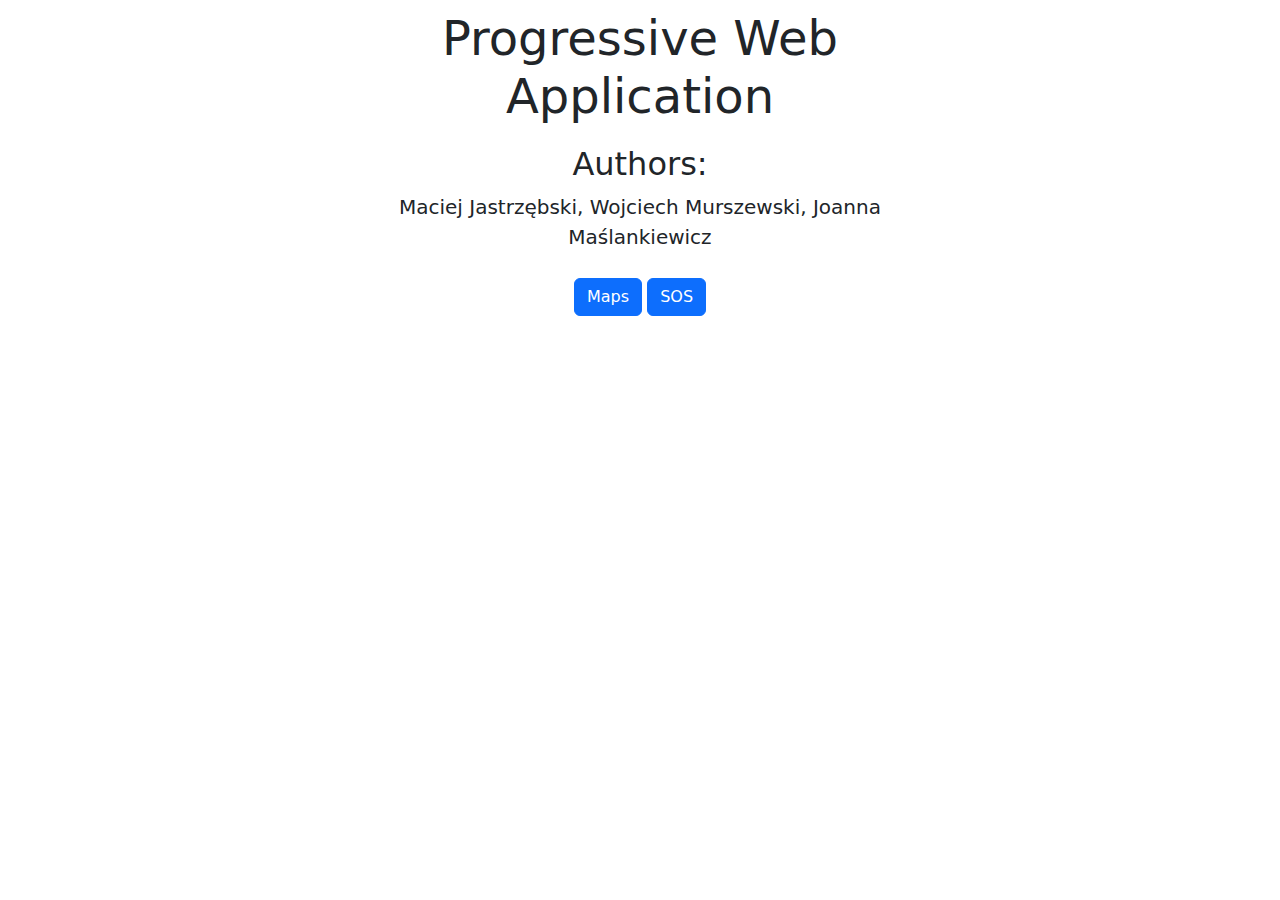
<file: index.html>
<!DOCTYPE html>
<html lang="en">
<head>
    <meta charset="UTF-8">
    <title>Progressive Web Application</title>
    <link rel="stylesheet" href="css/style.css">
    <meta name="viewport" content="width=device-width, initial-scale=1.0">
    <link href="https://cdn.jsdelivr.net/npm/bootstrap@5.3.3/dist/css/bootstrap.min.css" rel="stylesheet" integrity="sha384-QWTKZyjpPEjISv5WaRU9OFeRpok6YctnYmDr5pNlyT2bRjXh0JMhjY6hW+ALEwIH" crossorigin="anonymous">
    <link rel="manifest" href="manifest.json">

    <!-- IOS -->
    <meta name="apple-mobile-web-app-status-bar" content="#db4938" />
    <meta name="theme-color" content="#db4938" />
</head>
<body class="fullscreen">

    <main>
        <nav>
            <div class="container">
                <h1 class="title">Progressive Web Application</h1>
                <div class="authors">
                    <h2>Authors:</h2>
                    <p style="text-align: center; font-size: 20px;">Maciej Jastrzębski, Wojciech Murszewski, Joanna Maślankiewicz</p>
                </div>
                <div>
                    <a class="btn btn-primary" href="maps.html" role="button">Maps</a>
                    <a class="btn btn-primary" href="sos.html" role="button">SOS</a>
                </div>
            </div>
        </nav>
    </main>

    <script src="js/main.js"></script>
    <script src="https://cdn.jsdelivr.net/npm/bootstrap@5.3.3/dist/js/bootstrap.bundle.min.js" integrity="sha384-YvpcrYf0tY3lHB60NNkmXc5s9fDVZLESaAA55NDzOxhy9GkcIdslK1eN7N6jIeHz" crossorigin="anonymous"></script>
  </body>
</html>
</file>
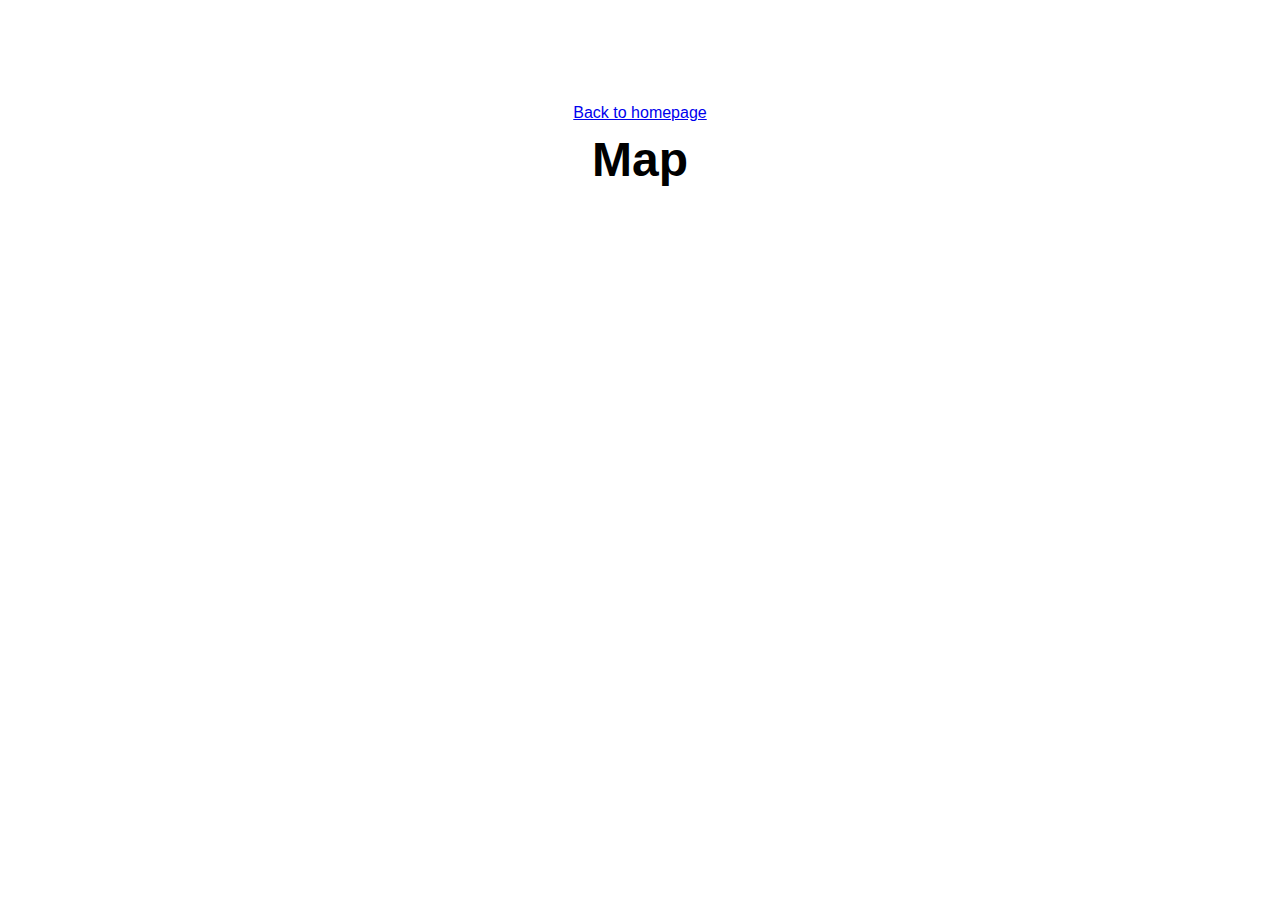
<file: maps.html>
<!DOCTYPE html>
<html lang="en">
<head>
    <meta charset="UTF-8">
    <title>Progressive Web Application</title>
    <link rel="stylesheet" href="css/style.css">
    <meta name="viewport" content="width=device-width, initial-scale=1.0">
    <link href="https://cdn.jsdelivr.net/npm/bootstrap@5.3.3/dist/css/bootstrap.min.css" rel="stylesheet" integrity="sha384-QWTKZyjpPEjISv5WaRU9OFeRpok6YctnYmDr5pNlyT2bRjXh0JMhjY6hW+ALEwIH" crossorigin="anonymous">
    <link rel="manifest" href="manifest.json">
    <link rel="shortcut icon" type="image/png" href="images/favicon-16x16.png"/>
    <link rel="stylesheet" href="https://cdn.jsdelivr.net/npm/leaflet@1.7.1/dist/leaflet.css">
</head>
<body class="fullscreen">
    
    <div class="container">
      <a class="btn btn-primary" href="index.html" role="button">Back to homepage</a>
      <h1 class="title">Map</h1>
      <div id="map" style="height:580px;"></div>
    </div>
    
    <script src="https://cdn.jsdelivr.net/npm/leaflet@1.7.1/dist/leaflet.js"></script>
    <script src="https://cdn.jsdelivr.net/npm/bootstrap@5.3.3/dist/js/bootstrap.bundle.min.js" integrity="sha384-YvpcrYf0tY3lHB60NNkmXc5s9fDVZLESaAA55NDzOxhy9GkcIdslK1eN7N6jIeHz" crossorigin="anonymous"></script>
    <script src="js/main.js"></script>
    <script>
      // Creating map options
      var mapOptions = {
        center: [50.049683, 19.944544],
        zoom: 10
      }
      
      // Creating a map object
      var map = new L.map('map', mapOptions);
      
      // Creating a Layer object
      var layer = new L.TileLayer('https://{s}.tile.openstreetmap.org/{z}/{x}/{y}.png');
      
      // Adding layer to the map
      map.addLayer(layer);

      // Function to update map location
      function onLocationFound(e) {
        var radius = e.accuracy / 2;

        var locationMarker = L.marker(e.latlng).addTo(map)
            .bindPopup("You are within " + radius + " meters from this point").openPopup();

        var locationCircle = L.circle(e.latlng, radius).addTo(map);
        map.setView(e.latlng, 13); // Zoom closer
        }

      function onLocationError(e) {
        alert(e.message);
      }

      map.on('locationerror', onLocationError);
      map.on('locationfound', onLocationFound);

      // Request user's location
      map.locate({setView: true, maxZoom: 16});
    </script>
  </body>
</html>
</file>
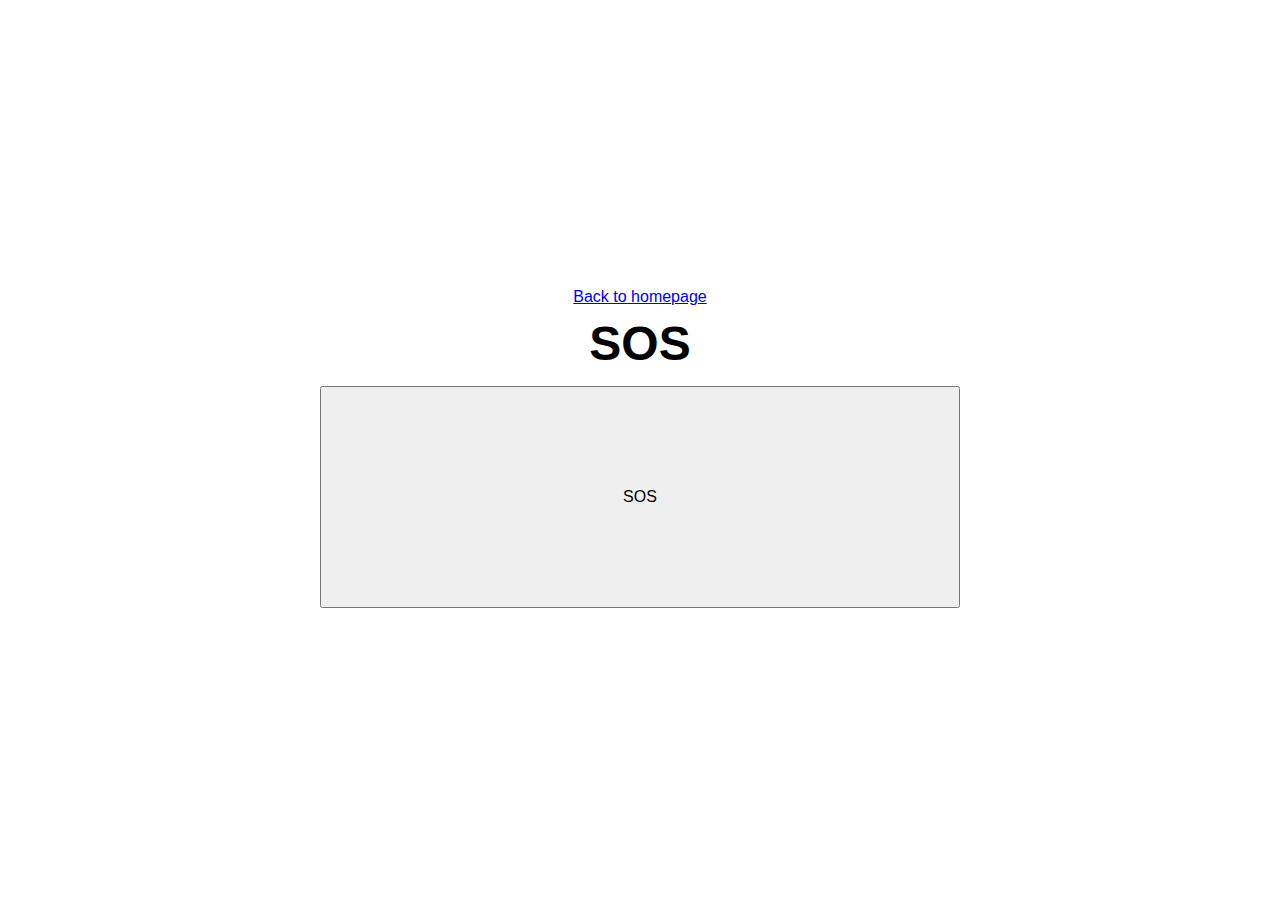
<file: sos.html>
<!DOCTYPE html>
<html lang="en">
<head>
    <meta charset="UTF-8">
    <title>Progressive Web Application</title>
    <link rel="stylesheet" href="css/style.css">
    <meta name="viewport" content="width=device-width, initial-scale=1.0">
    <link href="https://cdn.jsdelivr.net/npm/bootstrap@5.3.3/dist/css/bootstrap.min.css" rel="stylesheet" integrity="sha384-QWTKZyjpPEjISv5WaRU9OFeRpok6YctnYmDr5pNlyT2bRjXh0JMhjY6hW+ALEwIH" crossorigin="anonymous">
    <link rel="shortcut icon" type="image/png" href="images/favicon-16x16.png"/>
</head>
<body class="fullscreen">

    <div class="container">
      <a class="btn btn-primary" href="index.html" role="button">Back to homepage</a>
      <h1 class="title">SOS</h1>
      <button id="sosButton" class="btn btn-danger btn-lg" type="submit">SOS</button>
    </div>

    <script src="js/main.js"></script>
    <script src="js/sos.js"></script>
    <script src="https://cdn.jsdelivr.net/npm/bootstrap@5.3.3/dist/js/bootstrap.bundle.min.js" integrity="sha384-YvpcrYf0tY3lHB60NNkmXc5s9fDVZLESaAA55NDzOxhy9GkcIdslK1eN7N6jIeHz" crossorigin="anonymous"></script>
  </body>
</html>
</file>
<file: css/style.css>
body {
    font-family: sans-serif;
}

/* Make content area fill the entire browser window */
html,
.fullscreen {
    display: flex;
    flex-direction: column;
    height: 100%;
    margin: 0;
    padding: 0;
    width: 100%;
    text-align: center;
    align-items: center;
}

/* Center the content in the browser window */
.container {
    display: flex;
    flex-direction: column;
    margin: auto;
    text-align: center;
    align-items: center;
    width: 100%;
}

.title {
    font-size: 3rem;
    margin: 20px 0;
}

.authors{
    width: 90%;
    margin: 10px auto;
}

#map, .title {
    width: 90%;
    margin: 10px auto;
}

#sosButton {
    padding: 100px 0; /* Padding w pionie, szerokość pozioma zostanie kontrolowana przez szerokość */
    width: 50%; /* Przycisk zajmuje 50% szerokości rodzica */
    font-size: 1em; /* Rozmiar czcionki relatywny do ustawienia rodzica */
    margin: 5px 0; /* Margines dla oddzielenia, jeśli jest więcej przycisków */
}
</file>
